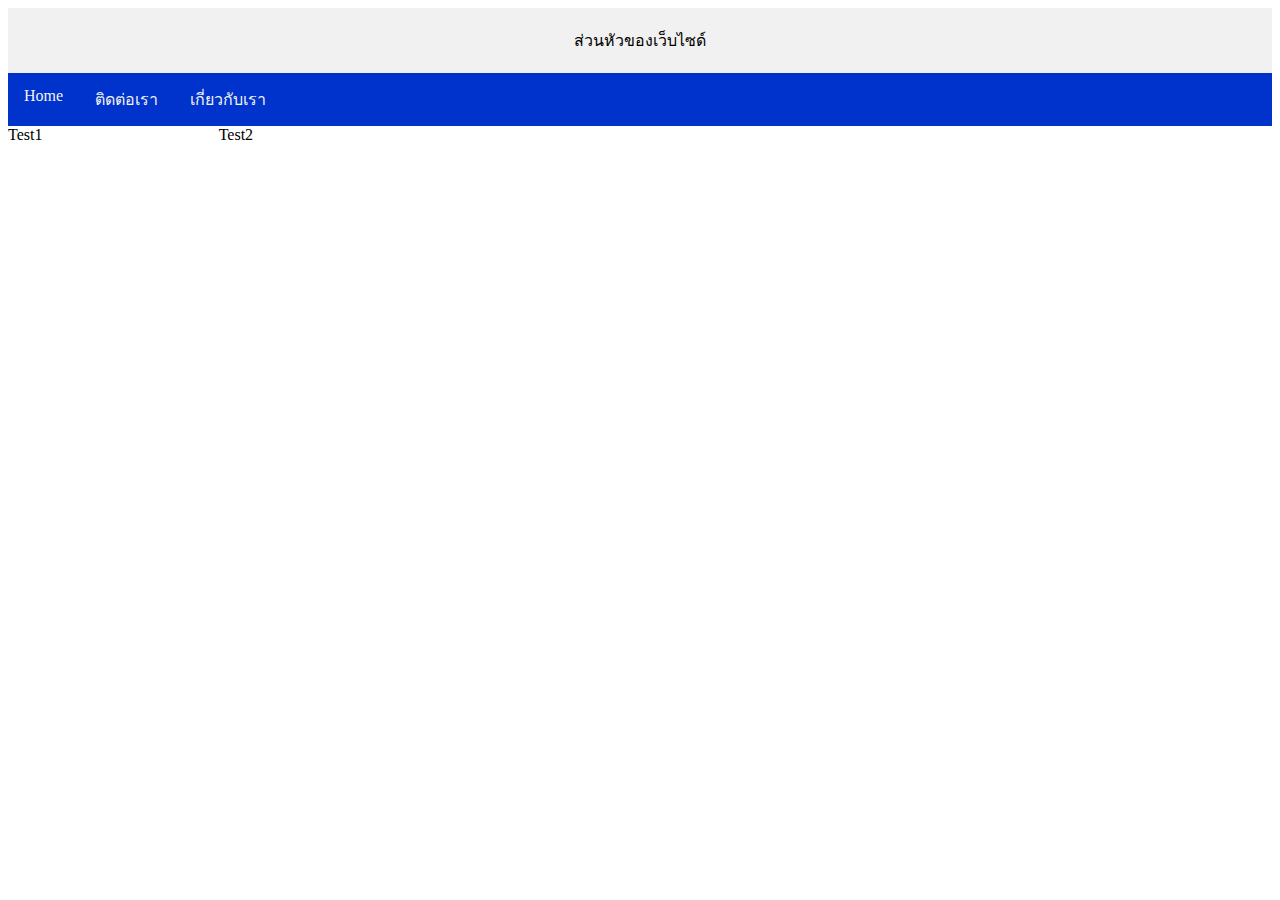
<file: index.html>
<!DOCTYPE html>
<html lang="en">

<head>
    <meta charset="UTF-8">
    <meta http-equiv="X-UA-Compatible" content="IE=edge">
    <meta name="viewport" content="width=device-width, initial-scale=1.0">
    <title>Document</title>
    <link rel="stylesheet" href="./css/style.css" />
</head>

<body>
    <div class="header">
        ส่วนหัวของเว็บไซด์
    </div>

    <div class="topnav">
        <a href="index.html">Home </a>
        <a href="contact.html">ติดต่อเรา </a>
        <a href="about.html">เกี่ยวกับเรา </a>
    </div>

    <div class="row">
        <div class="column">
            <div class="column middle">
                Test1
            </div>
            <div class="column side">
                Test2
            </div>


        </div>

    </div>

</body>

</html>
</file>
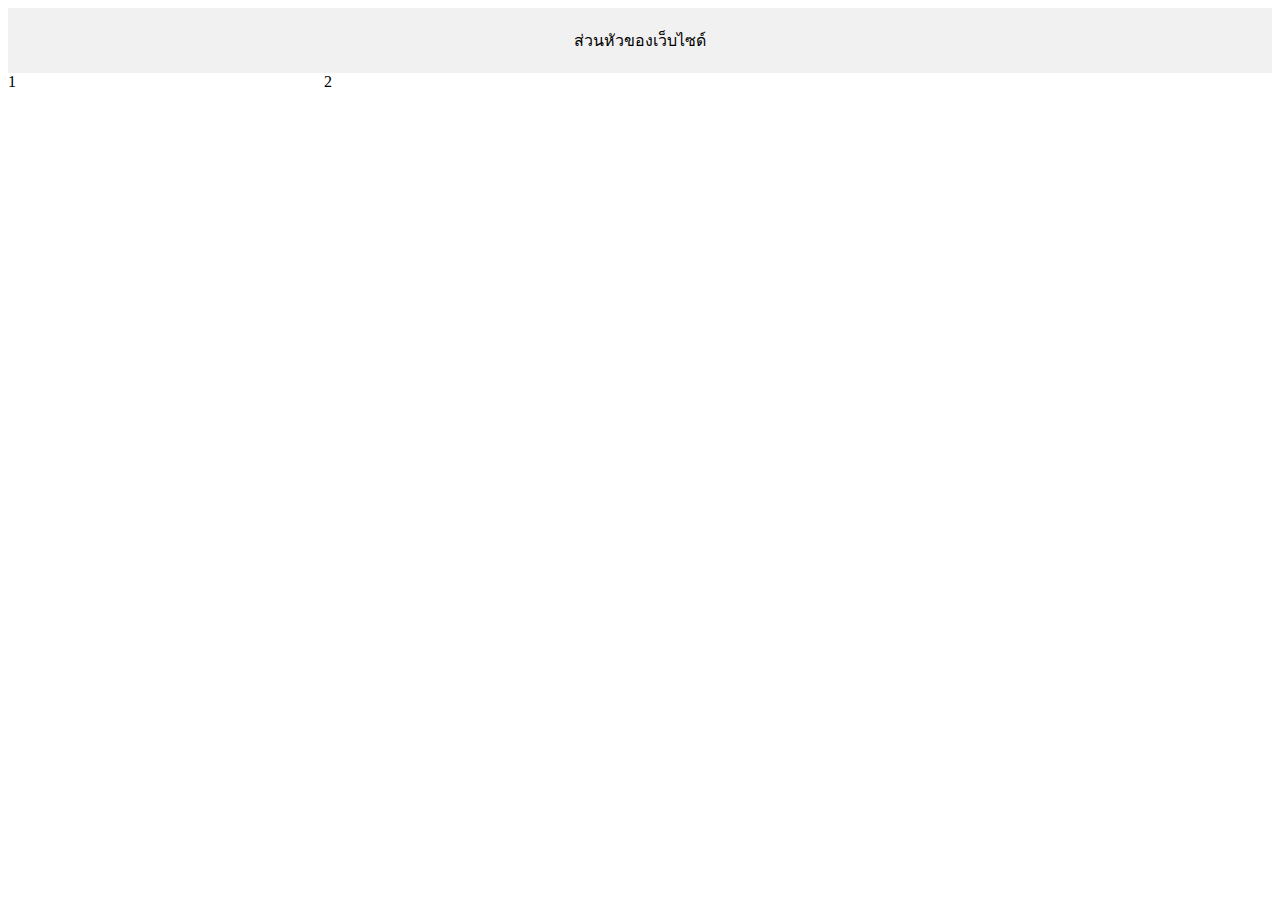
<file: about.html>
<!DOCTYPE html>
<html lang="en">
<head>
    <meta charset="UTF-8">
    <meta http-equiv="X-UA-Compatible" content="IE=edge">
    <meta name="viewport" content="width=device-width, initial-scale=1.0">
    <title>Document</title>
    <link rel="stylesheet" href="./css/style.css" />
</head>
<body>
    <div class="header">
        ส่วนหัวของเว็บไซด์
    </div>
        
    <div class-="row">
        <div class="column side">
            1
    </div>        
    
    <div class="row">
        <div class="column middle">  
            2
    </div>

    <div class="row">
         <div class="column side"
            3
    </div>
    
   <div class="row">
        <div class="column" side 20 >
        <div class="column" side 30 > 
    </div>
       

</body>
</html>
</file>
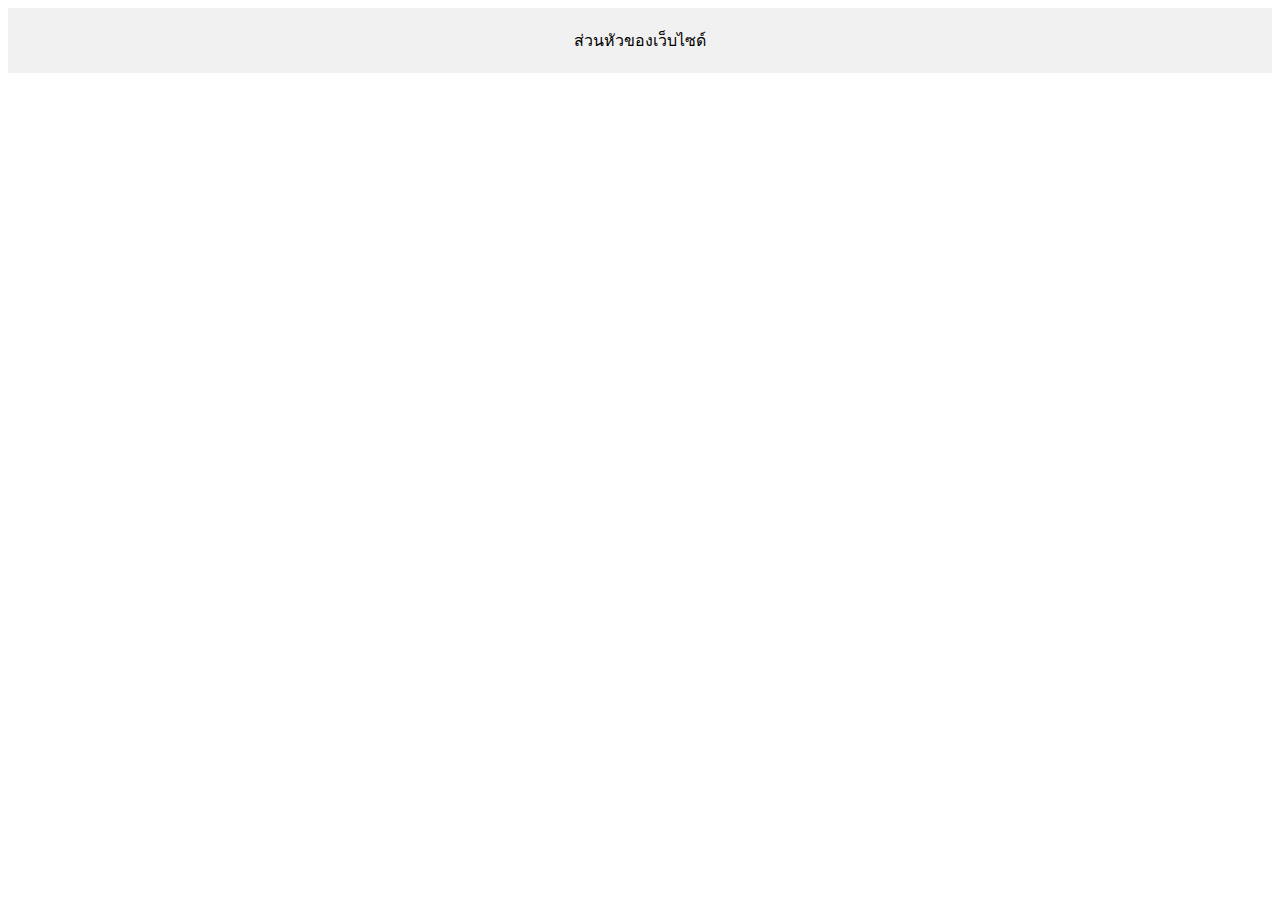
<file: contact.html>
<!DOCTYPE html>
<html lang="en">
<head>
    <meta charset="UTF-8">
    <meta http-equiv="X-UA-Compatible" content="IE=edge">
    <meta name="viewport" content="width=device-width, initial-scale=1.0">
    <title>Document</title>
    <link rel="stylesheet" href="./css/style.css" />
 </head>
<body>
    <div class="header">
        ส่วนหัวของเว็บไซด์
    </div>
    
</body>
</html>
</file>
<file: css/style.css>
.header {
    background-color: #F1F1F1;
    text-align: center;
    padding: 20px;
  }

  /* The navbar container */
.topnav {
    overflow: hidden;
    background-color: #0033cc
  }
  
  /* Navbar links */
  .topnav a {
    float: left;
    display: block;
    color: #f2f2f2;
    text-align: center;
    padding: 14px 16px;
    text-decoration: none;
  }
  
  /* Links - change color on hover */
  .topnav a:hover {
    background-color: #cc3333;
    color: #F1F1F1;
  }

  /* Clear floats after the columns */
  .row:after {
    content: "";
    display: table;
    clear: both;
  }
  /* Create three equal columns that float next to each other */
.column {
    float: left;
    width: 33.33%;
    border: 1pxslod #0033cc;
    
  }
  
  /* Left and right column */
  .column.side {
    width: 25%;
  }
  
  /* Middle column */
  .column.middle {
    width: 50%;
  }
  
  /* Responsive layout - makes the three columns stack on top of each other instead of next to each other */
  @media screen and (max-width: 600px) {
    .column.side, .column.middle {
      width: 100%;
    }
  }
</file>
